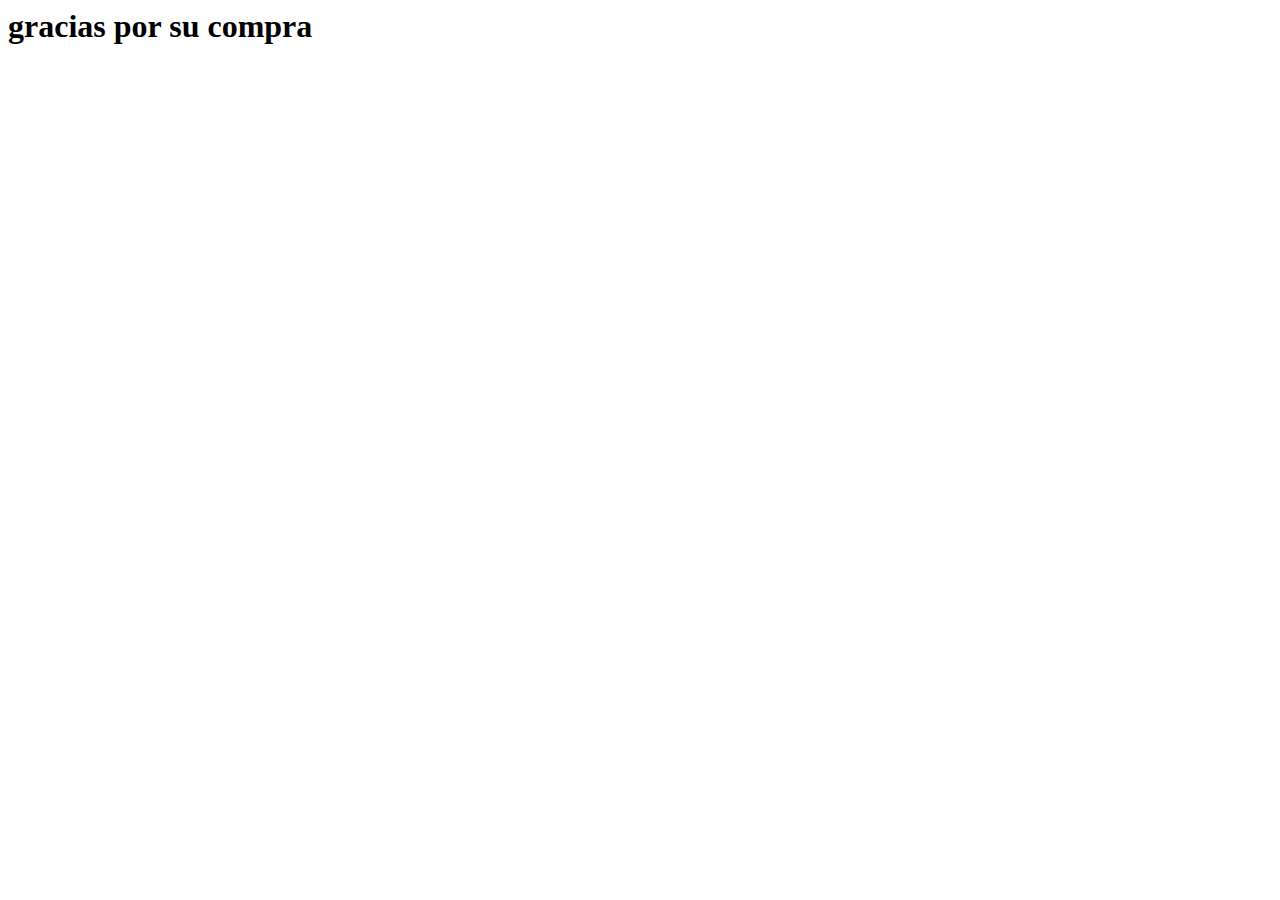
<file: alerta.html>
<html lang="en">
<head>
    <meta charset="UTF-8">
    <meta name="viewport" content="width=device-width, initial-scale=1.0">
    <title>Document</title>
</head>
<body>
    <h1>gracias por su compra</h1>
    <script>
        setTimeout(function(){
            window.location.replace("index.html")
        },2000)
    </script>
</body>
</html>
</file>
